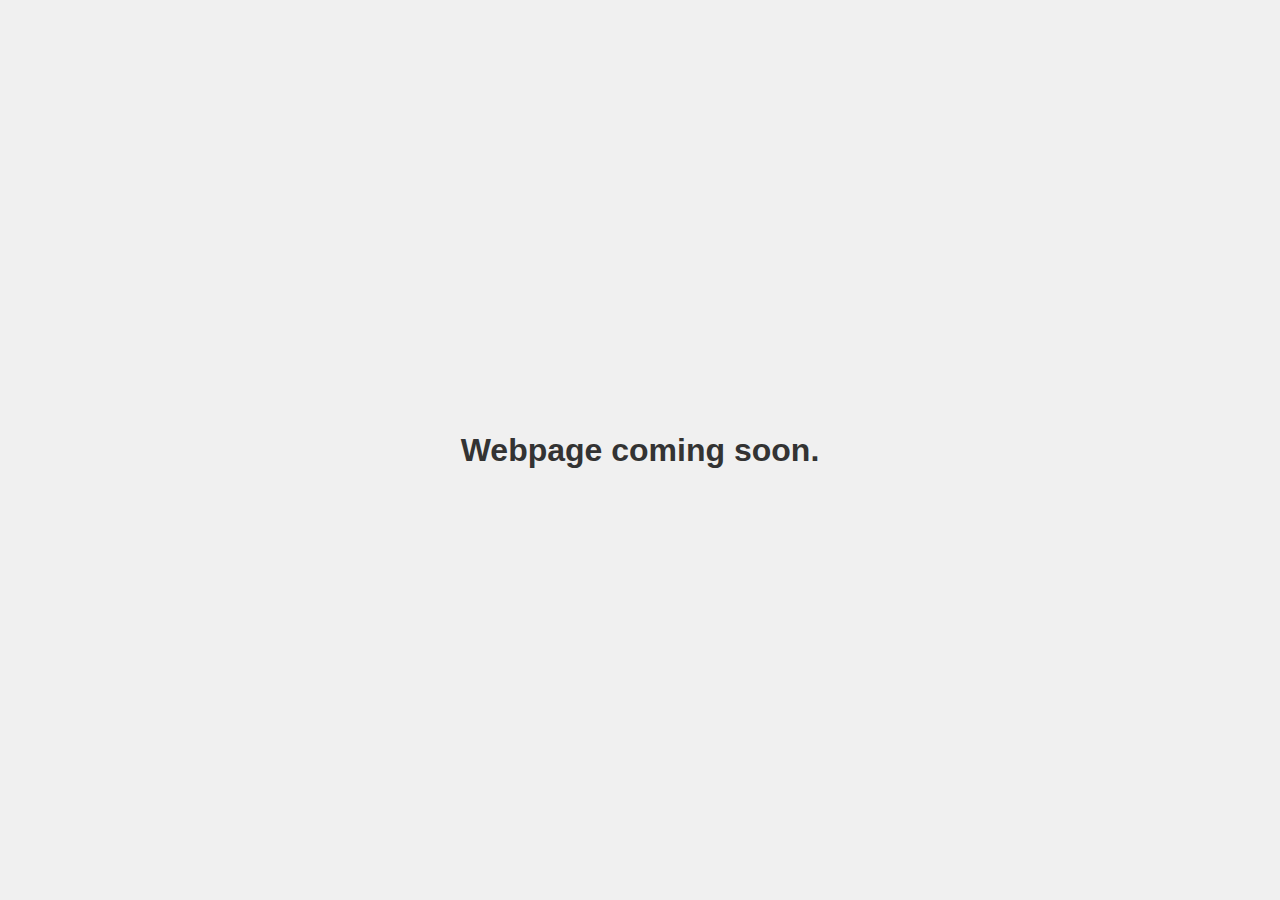
<file: docs/index.html>
<!DOCTYPE html>
<html lang="en">
<head>
    <meta charset="UTF-8">
    <meta name="viewport" content="width=device-width, initial-scale=1.0">
    <title>L-WISE</title>
    <style>
        body {
            font-family: Arial, sans-serif;
            display: flex;
            justify-content: center;
            align-items: center;
            height: 100vh;
            margin: 0;
            background-color: #f0f0f0;
        }
        h1 {
            text-align: center;
            color: #333;
        }
    </style>
</head>
<body>
    <h1>Webpage coming soon.</h1>
</body>
</html>
</file>
